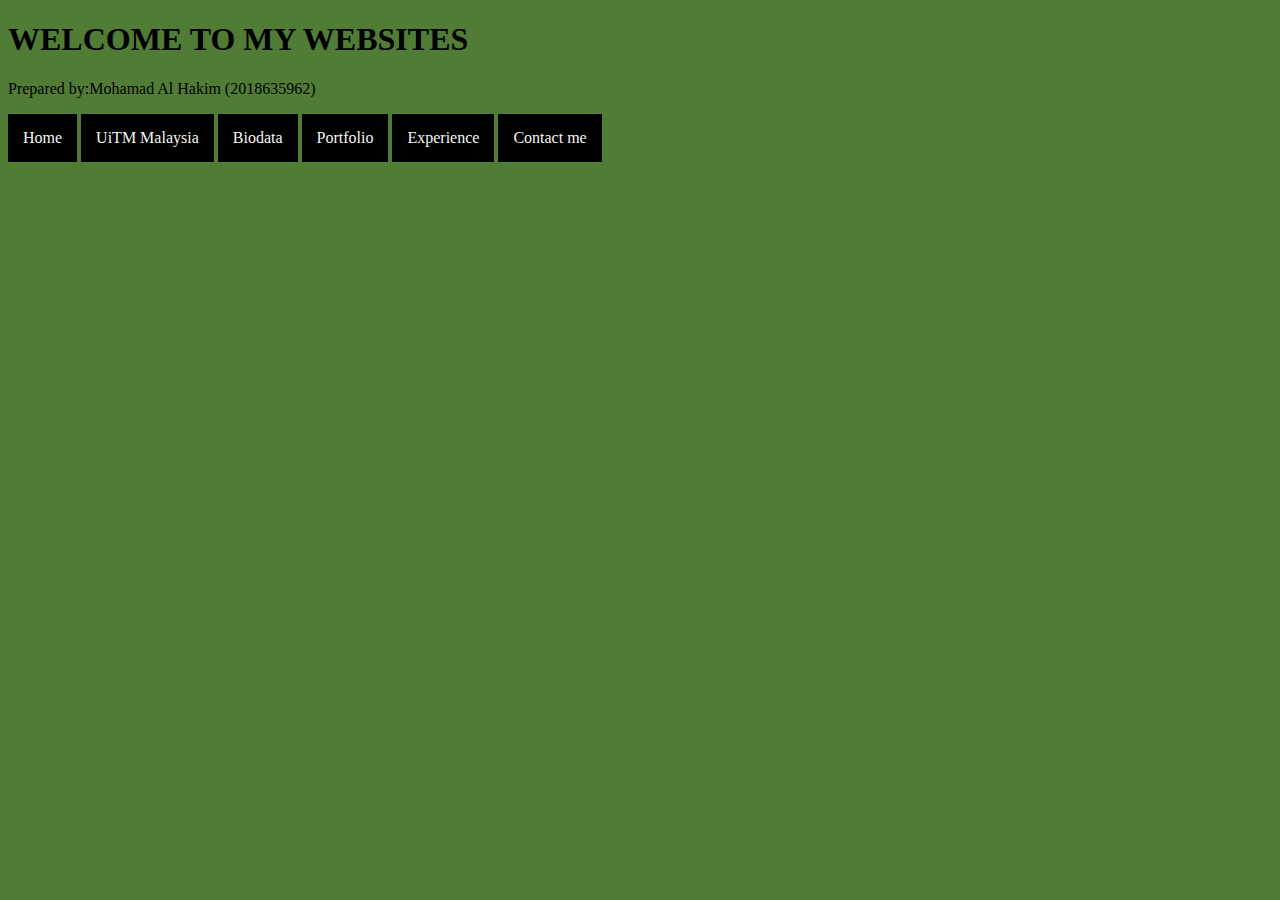
<file: index.html>
<!DOCTYPE html>
<html>
<head>
<title>WELCOME TO MY WEBSITES</title>
<link rel="stylesheet" href="css/style.css"/>



</head>
<body>

<h1 style="color:black">WELCOME TO MY WEBSITES</h1>
<p> Prepared by:Mohamad Al Hakim (2018635962) </p>

<!--internal link-->
	<a href="index.html">Home</a> 

	<!--external link-->
	<a href="https://www.uitm.edu.my">UiTM Malaysia</a>

	<!--Target attributes; _blank,_self,_parent,_top-->
	<a href="https://alkim45.github.io/Personal-Porfolio/2.%20Biodata.html" target="_Homepage">Biodata</a>
	<a href="https://alkim45.github.io/Personal-Porfolio/3.%20Portfolio.html">Portfolio</a>
	<a href="https://alkim45.github.io/Personal-Porfolio/4.%20Experience.html" target="_parent">Experience</a>
	<a href="https://alkim45.github.io/Personal-Porfolio/5.%20Contact%20Me.html" target="_top">Contact me</a>
</file>
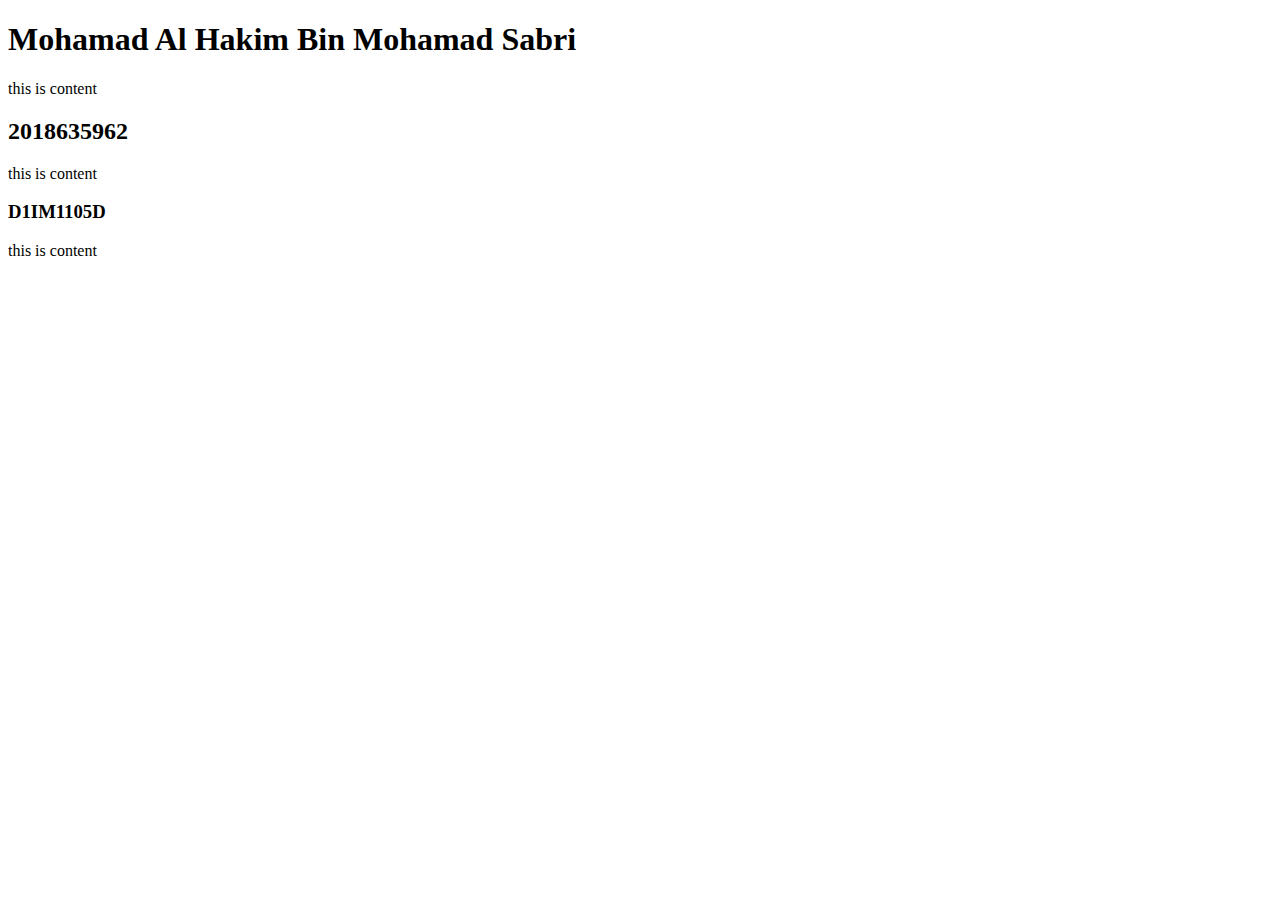
<file: HTML Files/Index.html>
<!DOCTYPE html>
<html>
	<head>
		<title>Al Hakim</title>
	</head>
	<body>
	<h1>Mohamad Al Hakim Bin Mohamad Sabri </h1>
	<p>this is content </p>
	<h2>2018635962 </h2>
	<p>this is content </p>
	<h3>D1IM1105D</h3>
	<p>this is content </p>
	</body>
	

</html>
</file>
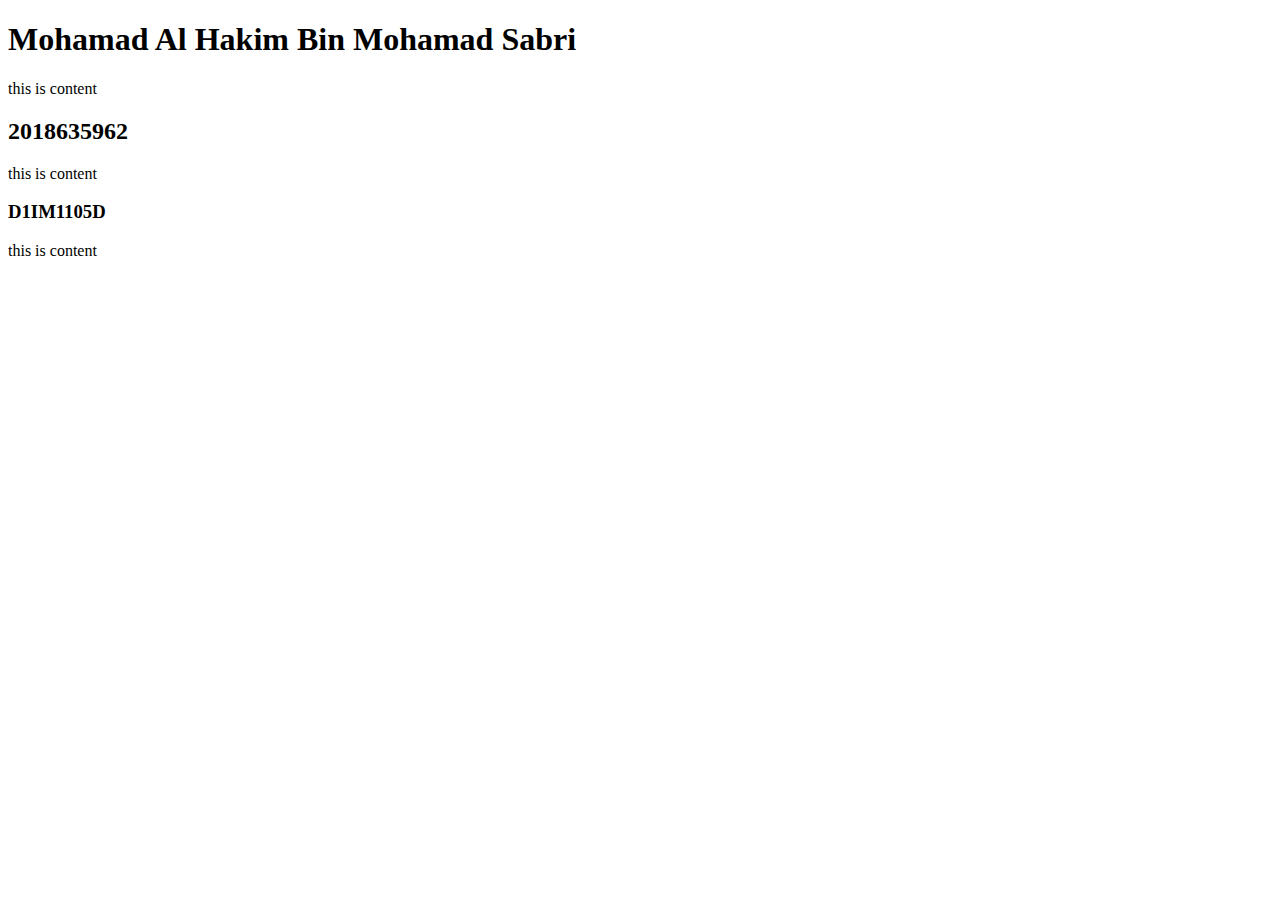
<file: HTML Files/index.html>
<!DOCTYPE html>
<html>
	<head>
		<title>Al Hakim</title>
	</head>
	<body>
	<h1>Mohamad Al Hakim Bin Mohamad Sabri </h1>
	<p>this is content </p>
	<h2>2018635962 </h2>
	<p>this is content </p>
	<h3>D1IM1105D</h3>
	<p>this is content </p>
	</body>
	

</html>
</file>
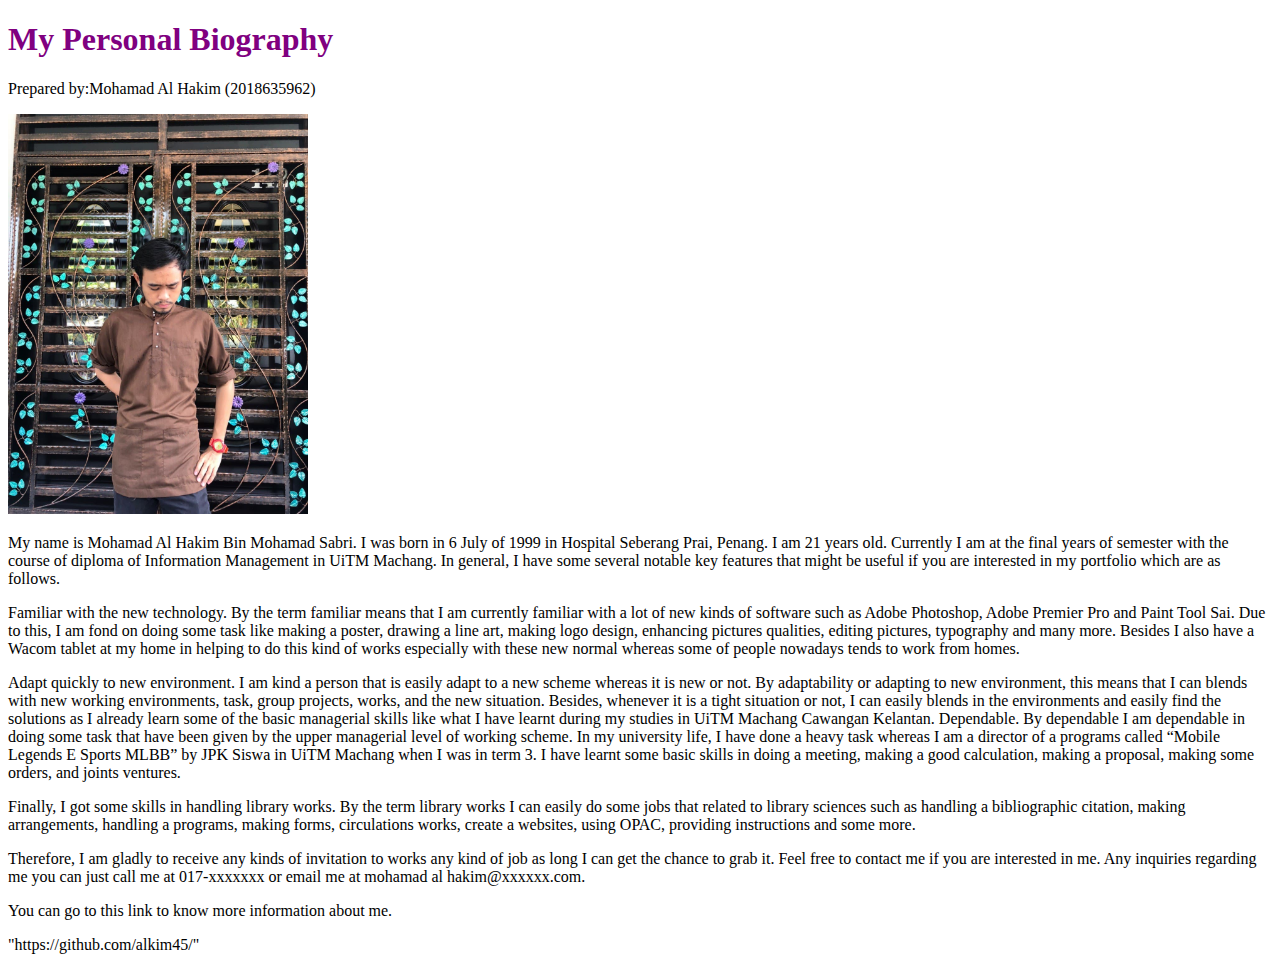
<file: 2. Biodata.html>
<!DOCTYPE html>
<html>
<head>
<title>My Personal Biography</title>
</head>
<body>

<h1 style="color:Purple">My Personal Biography</h1>
<p> Prepared by:Mohamad Al Hakim (2018635962) </p>

 		
<img src= "hakim gmbr raya.jpg" width="300px" height="400px">

<p> My name is Mohamad Al Hakim Bin Mohamad Sabri.  I was born in 6 July of 1999 in Hospital Seberang Prai, Penang. I am 21 years old. Currently I am at the final years of semester with the course of diploma of Information Management in UiTM Machang. In general, I have some several notable key features that might be useful if you are interested in my portfolio which are as follows.</p>

<p>
Familiar with the new technology. By the term familiar means that I am currently familiar with a lot of new kinds of software such as Adobe Photoshop, Adobe Premier Pro and Paint Tool Sai. Due to this, I am fond on doing some task like making a poster, drawing a line art, making logo design, enhancing pictures qualities, editing pictures, typography and many more. Besides I also have a Wacom tablet at my home in helping to do this kind of works especially with these new normal whereas some of people nowadays tends to work from homes.</p>
<p>Adapt quickly to new environment. I am kind a person that is easily adapt to a new scheme whereas it is new or not. By adaptability or adapting to new environment, this means that I can blends with new working environments, task, group projects, works, and the new situation. Besides, whenever it is a tight situation or not, I can easily blends in the environments and easily find the solutions as I already learn some of the basic managerial skills like what I have learnt during my studies in UiTM Machang Cawangan Kelantan. 
Dependable. By dependable I am dependable in doing some task that have been given by the upper managerial level of working scheme. In my university life, I have done a heavy task whereas I am a director of a programs called “Mobile Legends E Sports MLBB” by JPK Siswa in UiTM Machang when I was in term 3. I have learnt some basic skills in doing a meeting, making a good calculation, making a proposal, making some orders, and joints ventures.</p>
<p>
Finally, I got some skills in handling library works. By the term library works I can easily do some jobs that related to library sciences such as handling a bibliographic citation, making arrangements, handling a programs, making forms, circulations works, create a websites, using OPAC, providing instructions and some more.
</p>
<p>Therefore, I am gladly to receive any kinds of invitation to works any kind of job as long I can get the chance to grab it. Feel free to contact me if you are interested in me. Any inquiries regarding me you can just call me at 017-xxxxxxx or email me at mohamad al hakim@xxxxxx.com.
</p>

<p>You can go to this link to know more information about me. </p>
"https://github.com/alkim45/"
</body>
</html>
</file>
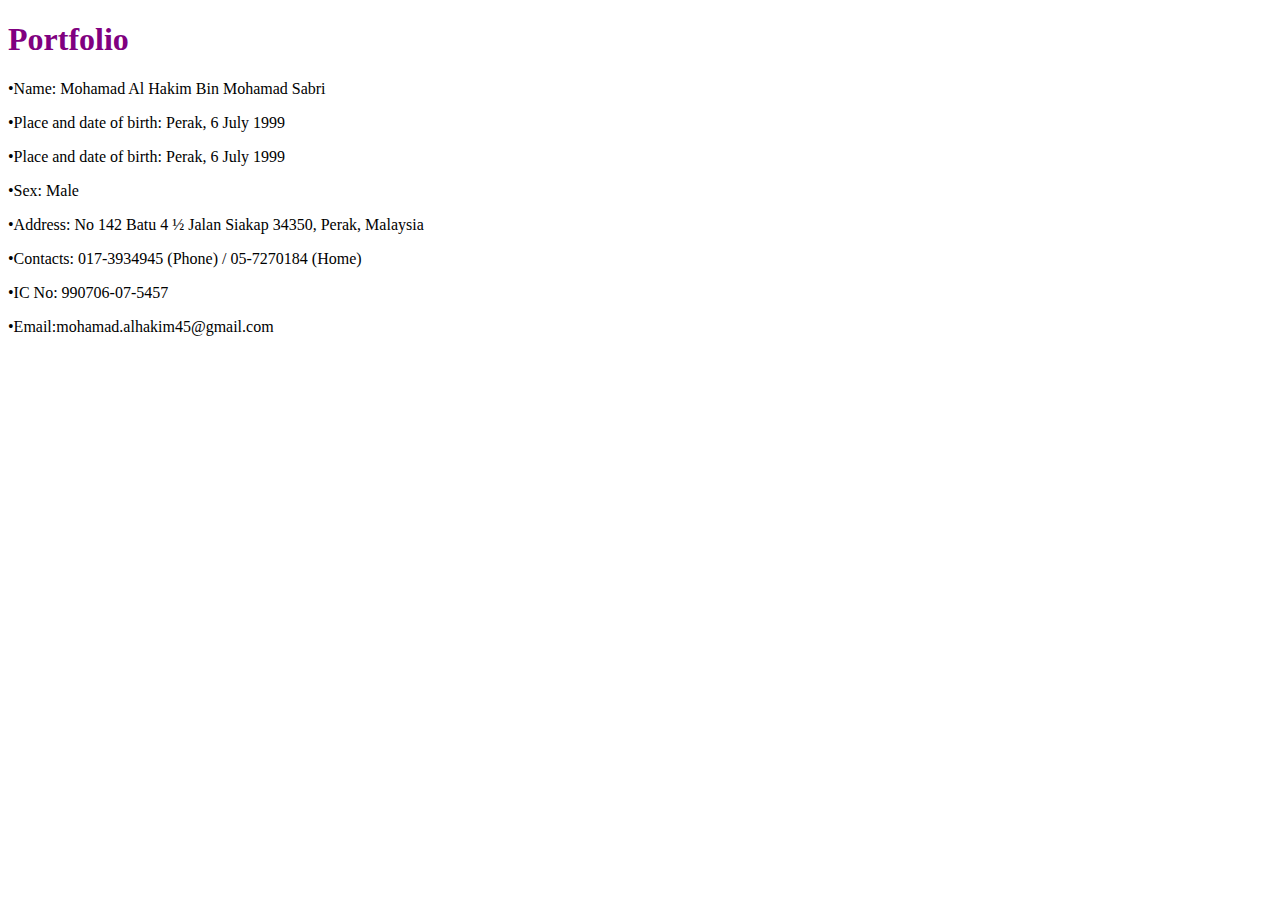
<file: 3. Portfolio.html>
<!DOCTYPE html>
<html>
<head>
<title>Portfolio</title>
</head>
<body>

<h1 style="color:Purple">Portfolio</h1>
<p>  </p>


<p>•Name: Mohamad Al Hakim Bin Mohamad Sabri</p>
<p>•Place and date of birth: Perak, 6 July 1999</p>
<p>•Place and date of birth: Perak, 6 July 1999 </p>
<p>•Sex: Male</p>
<p>•Address: No 142 Batu 4 ½ Jalan Siakap 34350, Perak, Malaysia</p>
<p>•Contacts: 017-3934945 (Phone) / 05-7270184 (Home) </p>
<p>•IC No: 990706-07-5457 </p>
<p>•Email:mohamad.alhakim45@gmail.com </p>



</body>
</html>
</file>
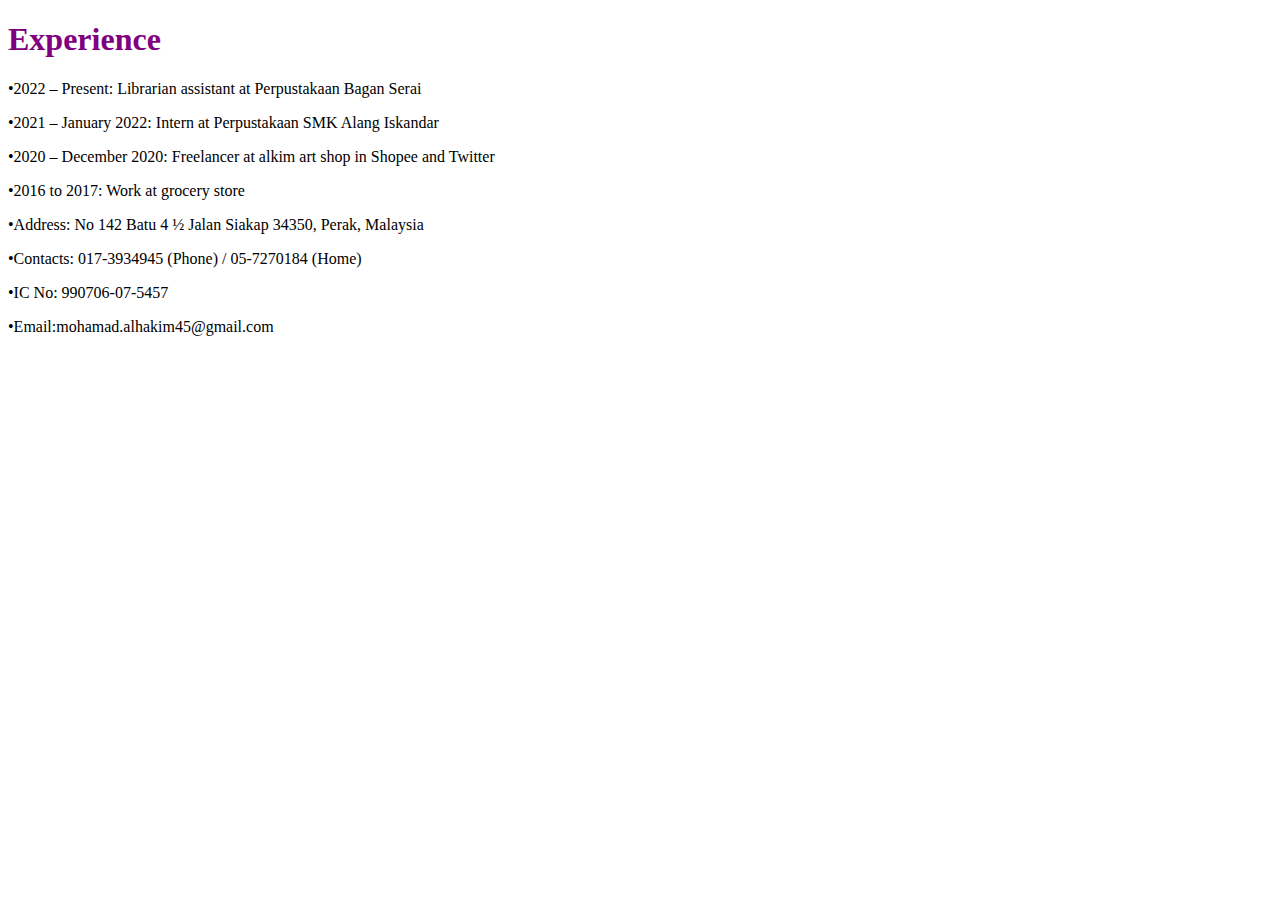
<file: 4. Experience.html>
<!DOCTYPE html>
<html>
<head>
<title>Experience</title>
</head>
<body>

<h1 style="color:Purple">Experience</h1>
<p>  </p>


<p>•2022 – Present: 	           Librarian assistant at Perpustakaan Bagan Serai</p>
<p>•2021 – January 2022:       Intern at Perpustakaan SMK Alang Iskandar</p>
<p>•2020 – December 2020:	Freelancer at alkim art shop in Shopee and Twitter </p>
<p>•2016 to 2017:	           Work at grocery store</p>
<p>•Address: No 142 Batu 4 ½ Jalan Siakap 34350, Perak, Malaysia</p>
<p>•Contacts: 017-3934945 (Phone) / 05-7270184 (Home) </p>
<p>•IC No: 990706-07-5457 </p>
<p>•Email:mohamad.alhakim45@gmail.com </p>



</body>
</html>
</file>
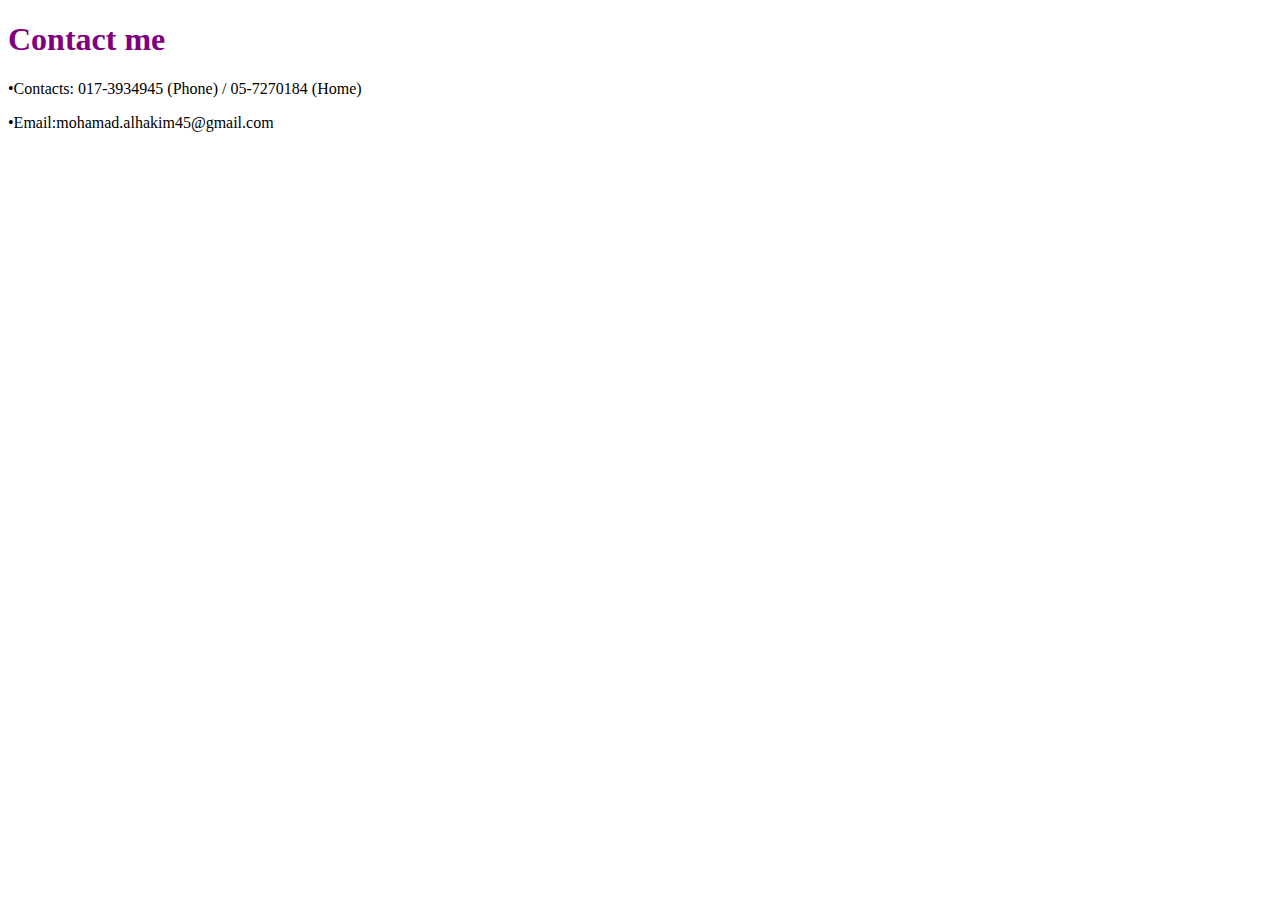
<file: 5. Contact Me.html>
<!DOCTYPE html>
<html>
<head>
<title>Contact me</title>
</head>
<body>

<h1 style="color:Purple">Contact me</h1>
<p>  </p>



<p>•Contacts: 017-3934945 (Phone) / 05-7270184 (Home) </p>


<p>•Email:mohamad.alhakim45@gmail.com </p>



</body>
</html>
</file>
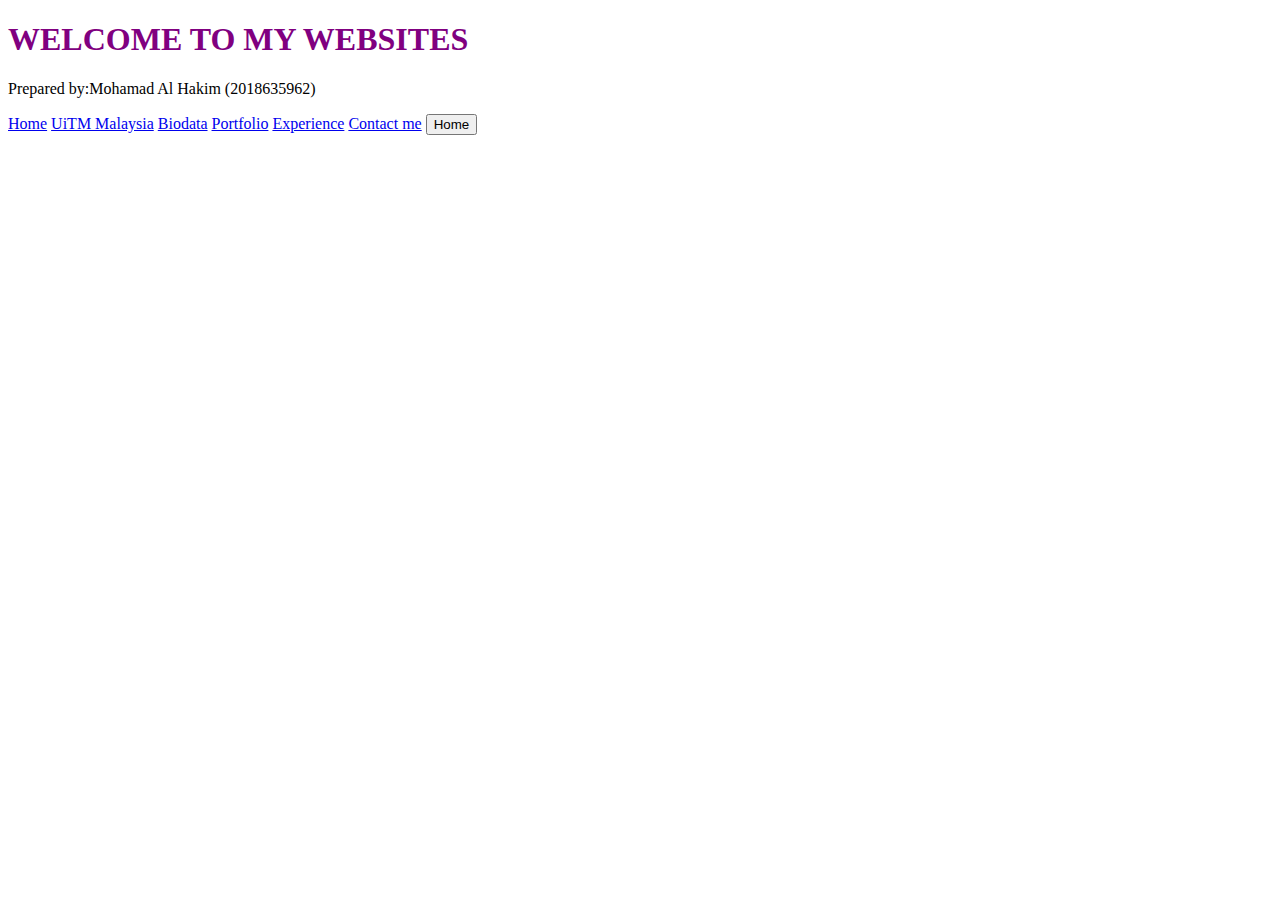
<file: HTML Files/1. Home.html>
<!DOCTYPE html>
<html>
<head>
<title>WELCOME TO MY WEBSITES</title>
</head>
<body>

<h1 style="color:Purple">WELCOME TO MY WEBSITES</h1>
<p> Prepared by:Mohamad Al Hakim (2018635962) </p>

<!--internal link-->
	<a href="index.html">Home</a> 

	<!--external link-->
	<a href="https://www.uitm.edu.my">UiTM Malaysia</a>

	<!--Target attributes; _blank,_self,_parent,_top-->
	<a href="https://alkim45.github.io/website-personal/My%20Personal%20Biography.html?fbclid=IwAR2h7OZCqnxy_D60SYkhrtgwHb98atFRuLaPxnFkVvc-6V8P4d0Y-t8pfbk" target="_Homepage">Biodata</a>
	<a href="https://www.uitm.edu.my" target="_self">Portfolio</a>
	<a href="https://www.uitm.edu.my" target="_parent">Experience</a>
	<a href="https://www.uitm.edu.my" target="_top">Contact me</a>

	<button onclick=document.location = 'index.html'">Home</button>
</file>
<file: css/style.css>
body {

	background: #507C36;
	font-family: Algerian;

     }

    a:link,a:visited
{
	background-color: black;
	color:whitesmoke;
	padding: 15px;
	text-align: center;
	text-decoration: none;
	display: inline-block;
}

a:hover,a:active
{
background-color:darkgreen;
}
</file>
